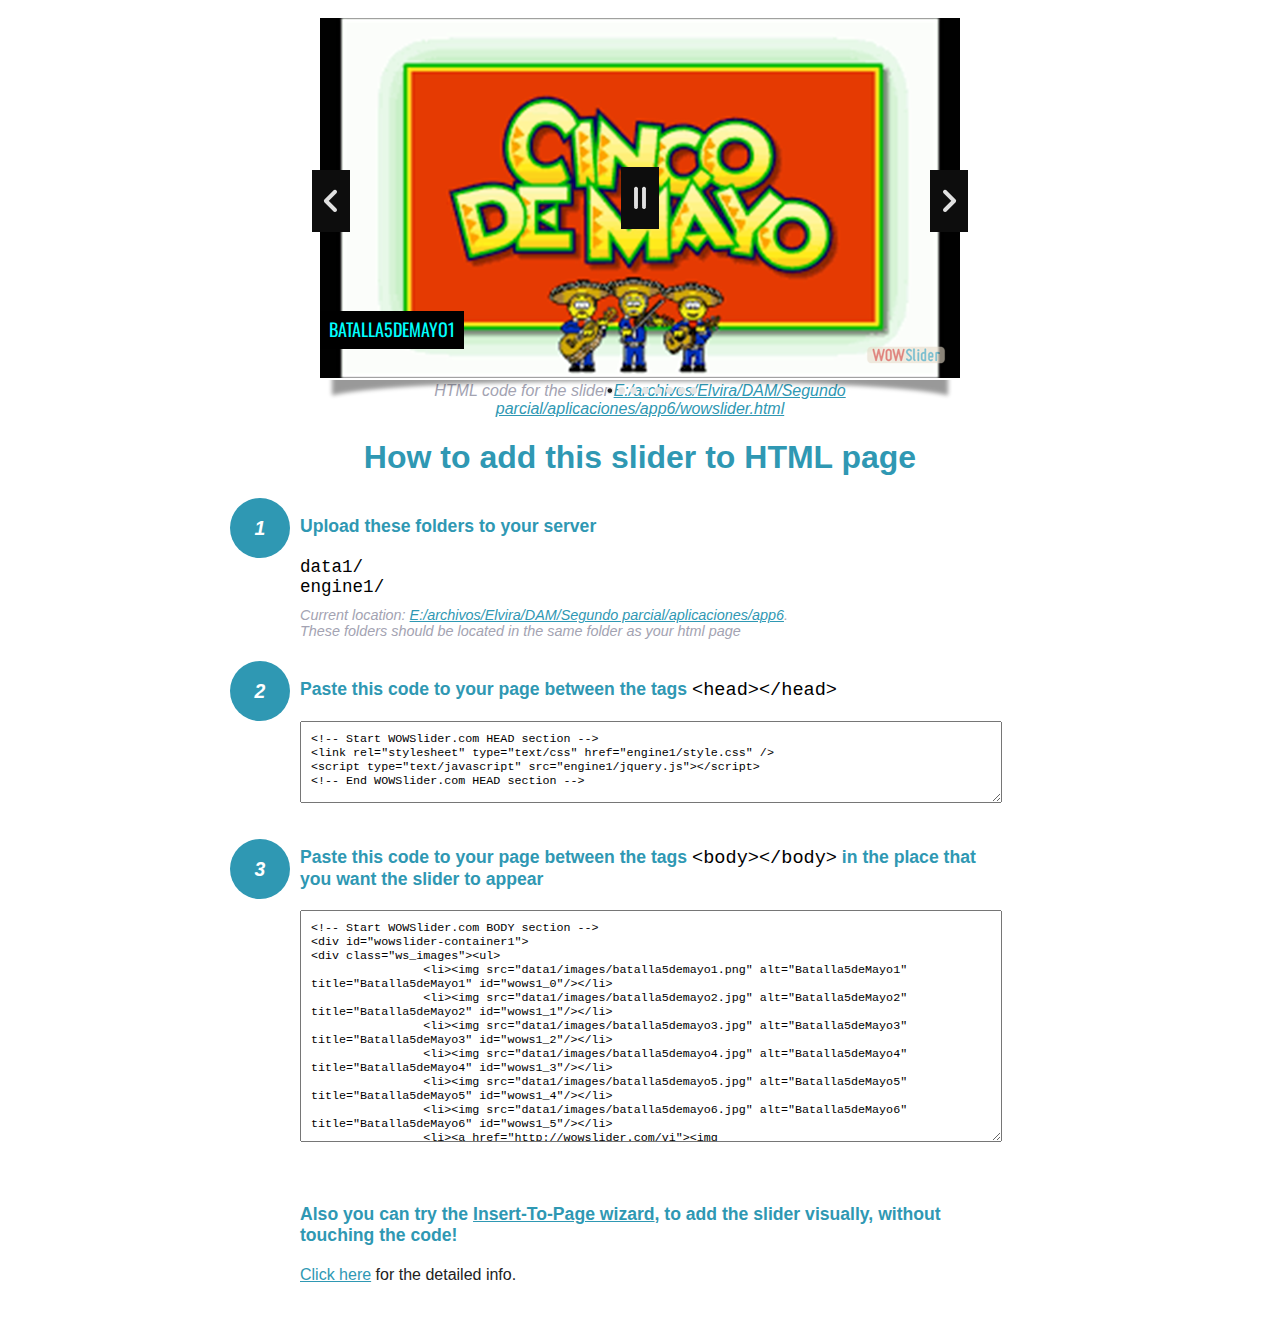
<file: wowslider-howto.html>
<!DOCTYPE html>
<html>
<head>
	<title>WOWSlider</title>
	<meta http-equiv="content-type" content="text/html; charset=utf-8" />
	<meta name="description" content="WOWSlider" />
	
	<!-- Start WOWSlider.com HEAD section --> <!-- add to the <head> of your page -->
	<link rel="stylesheet" type="text/css" href="engine1/style.css" />
	<script type="text/javascript" src="engine1/jquery.js"></script>
	<!-- End WOWSlider.com HEAD section -->


<style>
.instuction {
	font-family: sans-serif, Arial;
	display: block;
	margin: 0 auto;
	max-width: 820px;
	width: 100%;
	padding: 0 70px;
	color: #222;
	-webkit-box-sizing: border-box;
	-moz-box-sizing: border-box;
	box-sizing: border-box;
}
.instuction h1 img {
	max-width: 170px;
	vertical-align: middle;
	margin-bottom: 10px;
}
.instuction h1 {
	color: #2F98B3;
	text-align: center;
}
.instuction h2 {
	position: relative;
	font-size: 1.1em;
	color: #2F98B3;
	margin-bottom: 20px;
	margin-top: 40px;
}
.instuction h2 span.num {
	position: absolute;
	left: -70px;
	top: -18px;
	display: inline-block;
	vertical-align: middle;
	font-style: italic;
	font-size: 1.1em;
	width: 60px;
	height: 60px;
	line-height: 60px;
	text-align: center;
	background: #2F98B3;
	color: #fff;
	border-radius: 50%;
}
.instuction .mono {
	color: #000;
	font-family: monospace;
	font-size: 1.3em;
	font-weight: normal;
}
.instuction li.mono {
	font-size: 1.5em;
}

.instuction ul {
	font-size: 0.9em;
	margin-top: 0;
	padding-left: 0;
	list-style: none;
}
.instuction .note {
	color: #A3A3B2;
	font-style: italic;
	padding-top: 10px;
}
.instuction p.note {
	text-align: center;
	padding-top: 0;
	margin-top: 4px;
}
.instuction textarea {
	font-size: 0.9em;
	min-height: 60px;
	padding: 10px;
	margin: 0;
	overflow: auto;
	max-width: 100%;
	width: 100%;
}
.instuction a,
.instuction a:visited {
	color: #2F98B3;
}
</style>


</head>
<body style="margin:auto">

<br>

<!-- Start WOWSlider.com BODY section --> <!-- add to the <body> of your page -->
<div id="wowslider-container1">
<div class="ws_images"><ul>
		<li><img src="data1/images/batalla5demayo1.png" alt="Batalla5deMayo1" title="Batalla5deMayo1" id="wows1_0"/></li>
		<li><img src="data1/images/batalla5demayo2.jpg" alt="Batalla5deMayo2" title="Batalla5deMayo2" id="wows1_1"/></li>
		<li><img src="data1/images/batalla5demayo3.jpg" alt="Batalla5deMayo3" title="Batalla5deMayo3" id="wows1_2"/></li>
		<li><img src="data1/images/batalla5demayo4.jpg" alt="Batalla5deMayo4" title="Batalla5deMayo4" id="wows1_3"/></li>
		<li><img src="data1/images/batalla5demayo5.jpg" alt="Batalla5deMayo5" title="Batalla5deMayo5" id="wows1_4"/></li>
		<li><img src="data1/images/batalla5demayo6.jpg" alt="Batalla5deMayo6" title="Batalla5deMayo6" id="wows1_5"/></li>
		<li><a href="http://wowslider.com/vi"><img src="data1/images/batalla5demayo7.jpg" alt="bootstrap carousel" title="Batalla5deMayo7" id="wows1_6"/></a></li>
		<li><img src="data1/images/batalla5demayo8.jpg" alt="Batalla5deMayo8" title="Batalla5deMayo8" id="wows1_7"/></li>
	</ul></div>
	<div class="ws_bullets"><div>
		<a href="#" title="Batalla5deMayo1"><span><img src="data1/tooltips/batalla5demayo1.png" alt="Batalla5deMayo1"/>1</span></a>
		<a href="#" title="Batalla5deMayo2"><span><img src="data1/tooltips/batalla5demayo2.jpg" alt="Batalla5deMayo2"/>2</span></a>
		<a href="#" title="Batalla5deMayo3"><span><img src="data1/tooltips/batalla5demayo3.jpg" alt="Batalla5deMayo3"/>3</span></a>
		<a href="#" title="Batalla5deMayo4"><span><img src="data1/tooltips/batalla5demayo4.jpg" alt="Batalla5deMayo4"/>4</span></a>
		<a href="#" title="Batalla5deMayo5"><span><img src="data1/tooltips/batalla5demayo5.jpg" alt="Batalla5deMayo5"/>5</span></a>
		<a href="#" title="Batalla5deMayo6"><span><img src="data1/tooltips/batalla5demayo6.jpg" alt="Batalla5deMayo6"/>6</span></a>
		<a href="#" title="Batalla5deMayo7"><span><img src="data1/tooltips/batalla5demayo7.jpg" alt="Batalla5deMayo7"/>7</span></a>
		<a href="#" title="Batalla5deMayo8"><span><img src="data1/tooltips/batalla5demayo8.jpg" alt="Batalla5deMayo8"/>8</span></a>
	</div></div><div class="ws_script" style="position:absolute;left:-99%"><a href="http://wowslider.com">responsive slider</a> by WOWSlider.com v8.7</div>
<div class="ws_shadow"></div>
</div>	
<script type="text/javascript" src="engine1/wowslider.js"></script>
<script type="text/javascript" src="engine1/script.js"></script>
<!-- End WOWSlider.com BODY section -->


<div class="instuction">
	<p class="note">HTML code for the slider <a href="file:///E:/archivos/Elvira/DAM/Segundo parcial/aplicaciones/app6/wowslider.html">E:/archivos/Elvira/DAM/Segundo parcial/aplicaciones/app6/wowslider.html</a></p>

	<h1>
		How to add this slider to HTML page
	</h1>

	<h2><span class="num">1</span> Upload these folders to your server</h2>
	<ul>
		<li class="mono">data1/</li>
		<li class="mono">engine1/</li>
		<li class="note">Current location: <a href="file:///E:/archivos/Elvira/DAM/Segundo parcial/aplicaciones/app6">E:/archivos/Elvira/DAM/Segundo parcial/aplicaciones/app6</a>. <br>These folders should be located in the same folder as your html page</li>
	</ul>

	<h2><span class="num">2</span> Paste this code to your page between the tags <span class="mono">&lt;head&gt;&lt;/head&gt;</span></h2>
	<textarea onclick="this.select()">&lt;!-- Start WOWSlider.com HEAD section --&gt;
&lt;link rel=&quot;stylesheet&quot; type=&quot;text/css&quot; href=&quot;engine1/style.css&quot; /&gt;
&lt;script type=&quot;text/javascript&quot; src=&quot;engine1/jquery.js&quot;&gt;&lt;/script&gt;
&lt;!-- End WOWSlider.com HEAD section --&gt;</textarea>


	<h2><span class="num" style="top: -8px;">3</span> Paste this code to your page between the tags <span class="mono">&lt;body&gt;&lt;/body&gt;</span> in the place that you want the slider to appear</h2>
	<textarea onclick="this.select()" rows="15">&lt;!-- Start WOWSlider.com BODY section --&gt;
&lt;div id=&quot;wowslider-container1&quot;&gt;
&lt;div class=&quot;ws_images&quot;&gt;&lt;ul&gt;
		&lt;li&gt;&lt;img src=&quot;data1/images/batalla5demayo1.png&quot; alt=&quot;Batalla5deMayo1&quot; title=&quot;Batalla5deMayo1&quot; id=&quot;wows1_0&quot;/&gt;&lt;/li&gt;
		&lt;li&gt;&lt;img src=&quot;data1/images/batalla5demayo2.jpg&quot; alt=&quot;Batalla5deMayo2&quot; title=&quot;Batalla5deMayo2&quot; id=&quot;wows1_1&quot;/&gt;&lt;/li&gt;
		&lt;li&gt;&lt;img src=&quot;data1/images/batalla5demayo3.jpg&quot; alt=&quot;Batalla5deMayo3&quot; title=&quot;Batalla5deMayo3&quot; id=&quot;wows1_2&quot;/&gt;&lt;/li&gt;
		&lt;li&gt;&lt;img src=&quot;data1/images/batalla5demayo4.jpg&quot; alt=&quot;Batalla5deMayo4&quot; title=&quot;Batalla5deMayo4&quot; id=&quot;wows1_3&quot;/&gt;&lt;/li&gt;
		&lt;li&gt;&lt;img src=&quot;data1/images/batalla5demayo5.jpg&quot; alt=&quot;Batalla5deMayo5&quot; title=&quot;Batalla5deMayo5&quot; id=&quot;wows1_4&quot;/&gt;&lt;/li&gt;
		&lt;li&gt;&lt;img src=&quot;data1/images/batalla5demayo6.jpg&quot; alt=&quot;Batalla5deMayo6&quot; title=&quot;Batalla5deMayo6&quot; id=&quot;wows1_5&quot;/&gt;&lt;/li&gt;
		&lt;li&gt;&lt;a href=&quot;http://wowslider.com/vi&quot;&gt;&lt;img src=&quot;data1/images/batalla5demayo7.jpg&quot; alt=&quot;bootstrap carousel&quot; title=&quot;Batalla5deMayo7&quot; id=&quot;wows1_6&quot;/&gt;&lt;/a&gt;&lt;/li&gt;
		&lt;li&gt;&lt;img src=&quot;data1/images/batalla5demayo8.jpg&quot; alt=&quot;Batalla5deMayo8&quot; title=&quot;Batalla5deMayo8&quot; id=&quot;wows1_7&quot;/&gt;&lt;/li&gt;
	&lt;/ul&gt;&lt;/div&gt;
	&lt;div class=&quot;ws_bullets&quot;&gt;&lt;div&gt;
		&lt;a href=&quot;#&quot; title=&quot;Batalla5deMayo1&quot;&gt;&lt;span&gt;&lt;img src=&quot;data1/tooltips/batalla5demayo1.png&quot; alt=&quot;Batalla5deMayo1&quot;/&gt;1&lt;/span&gt;&lt;/a&gt;
		&lt;a href=&quot;#&quot; title=&quot;Batalla5deMayo2&quot;&gt;&lt;span&gt;&lt;img src=&quot;data1/tooltips/batalla5demayo2.jpg&quot; alt=&quot;Batalla5deMayo2&quot;/&gt;2&lt;/span&gt;&lt;/a&gt;
		&lt;a href=&quot;#&quot; title=&quot;Batalla5deMayo3&quot;&gt;&lt;span&gt;&lt;img src=&quot;data1/tooltips/batalla5demayo3.jpg&quot; alt=&quot;Batalla5deMayo3&quot;/&gt;3&lt;/span&gt;&lt;/a&gt;
		&lt;a href=&quot;#&quot; title=&quot;Batalla5deMayo4&quot;&gt;&lt;span&gt;&lt;img src=&quot;data1/tooltips/batalla5demayo4.jpg&quot; alt=&quot;Batalla5deMayo4&quot;/&gt;4&lt;/span&gt;&lt;/a&gt;
		&lt;a href=&quot;#&quot; title=&quot;Batalla5deMayo5&quot;&gt;&lt;span&gt;&lt;img src=&quot;data1/tooltips/batalla5demayo5.jpg&quot; alt=&quot;Batalla5deMayo5&quot;/&gt;5&lt;/span&gt;&lt;/a&gt;
		&lt;a href=&quot;#&quot; title=&quot;Batalla5deMayo6&quot;&gt;&lt;span&gt;&lt;img src=&quot;data1/tooltips/batalla5demayo6.jpg&quot; alt=&quot;Batalla5deMayo6&quot;/&gt;6&lt;/span&gt;&lt;/a&gt;
		&lt;a href=&quot;#&quot; title=&quot;Batalla5deMayo7&quot;&gt;&lt;span&gt;&lt;img src=&quot;data1/tooltips/batalla5demayo7.jpg&quot; alt=&quot;Batalla5deMayo7&quot;/&gt;7&lt;/span&gt;&lt;/a&gt;
		&lt;a href=&quot;#&quot; title=&quot;Batalla5deMayo8&quot;&gt;&lt;span&gt;&lt;img src=&quot;data1/tooltips/batalla5demayo8.jpg&quot; alt=&quot;Batalla5deMayo8&quot;/&gt;8&lt;/span&gt;&lt;/a&gt;
	&lt;/div&gt;&lt;/div&gt;&lt;div class=&quot;ws_script&quot; style=&quot;position:absolute;left:-99%&quot;&gt;&lt;a href=&quot;http://wowslider.com&quot;&gt;responsive slider&lt;/a&gt; by WOWSlider.com v8.7&lt;/div&gt;
&lt;div class=&quot;ws_shadow&quot;&gt;&lt;/div&gt;
&lt;/div&gt;	
&lt;script type=&quot;text/javascript&quot; src=&quot;engine1/wowslider.js&quot;&gt;&lt;/script&gt;
&lt;script type=&quot;text/javascript&quot; src=&quot;engine1/script.js&quot;&gt;&lt;/script&gt;
&lt;!-- End WOWSlider.com BODY section --&gt;</textarea>

<br><br>
<h2>Also you can try the <a href="http://wowslider.com/help/add-wowslider-to-page-2.html" target="_blank">Insert-To-Page wizard</a>, to add the slider visually, without touching the code!</h2>
<p>
	<a href="http://wowslider.com/help/add-wowslider-to-page-2.html" target="_blank">Click here</a> for the detailed info.
</p>
</div>

<br><br>
</body>
</html>
</file>
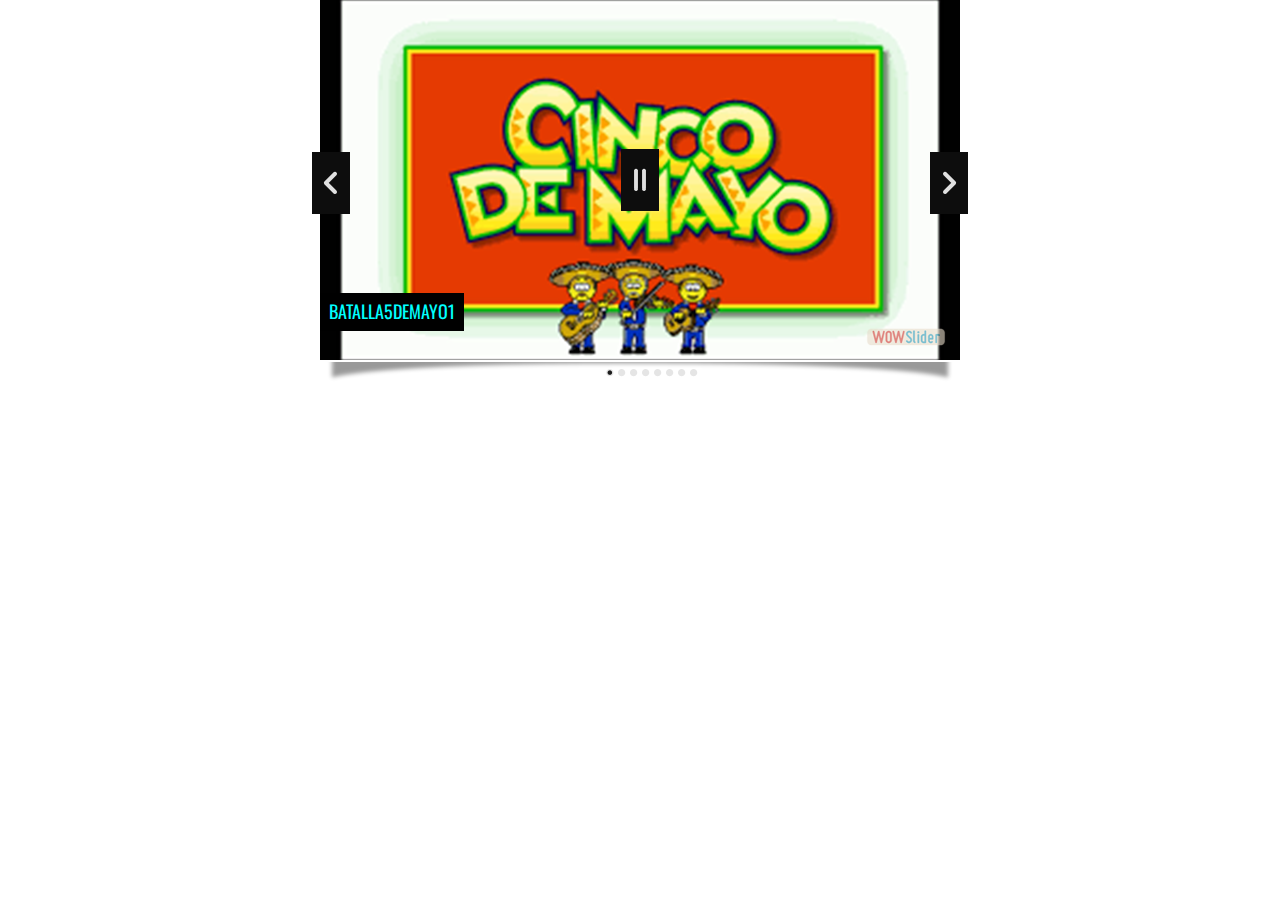
<file: wowslider.html>
<!DOCTYPE html>
<html>
<head>
	<title>Visor</title>
	<meta http-equiv="content-type" content="text/html; charset=utf-8" />
	<meta name="description" content="Made with WOW Slider - Create beautiful, responsive image sliders in a few clicks. Awesome skins and animations. Responsive slider" />
	
	<!-- Start WOWSlider.com HEAD section --> <!-- add to the <head> of your page -->
	<link rel="stylesheet" type="text/css" href="engine1/style.css" />
	<script type="text/javascript" src="engine1/jquery.js"></script>
	<!-- End WOWSlider.com HEAD section -->

</head>
<body style="background-color:transparent;margin:auto">
	
	<!-- Start WOWSlider.com BODY section --> <!-- add to the <body> of your page -->
	<div id="wowslider-container1">
	<div class="ws_images"><ul>
		<li><img src="data1/images/batalla5demayo1.png" alt="Batalla5deMayo1" title="Batalla5deMayo1" id="wows1_0"/></li>
		<li><img src="data1/images/batalla5demayo2.jpg" alt="Batalla5deMayo2" title="Batalla5deMayo2" id="wows1_1"/></li>
		<li><img src="data1/images/batalla5demayo3.jpg" alt="Batalla5deMayo3" title="Batalla5deMayo3" id="wows1_2"/></li>
		<li><img src="data1/images/batalla5demayo4.jpg" alt="Batalla5deMayo4" title="Batalla5deMayo4" id="wows1_3"/></li>
		<li><img src="data1/images/batalla5demayo5.jpg" alt="Batalla5deMayo5" title="Batalla5deMayo5" id="wows1_4"/></li>
		<li><img src="data1/images/batalla5demayo6.jpg" alt="Batalla5deMayo6" title="Batalla5deMayo6" id="wows1_5"/></li>
		<li><a href="http://wowslider.com/vi"><img src="data1/images/batalla5demayo7.jpg" alt="bootstrap carousel" title="Batalla5deMayo7" id="wows1_6"/></a></li>
		<li><img src="data1/images/batalla5demayo8.jpg" alt="Batalla5deMayo8" title="Batalla5deMayo8" id="wows1_7"/></li>
	</ul></div>
	<div class="ws_bullets"><div>
		<a href="#" title="Batalla5deMayo1"><span><img src="data1/tooltips/batalla5demayo1.png" alt="Batalla5deMayo1"/>1</span></a>
		<a href="#" title="Batalla5deMayo2"><span><img src="data1/tooltips/batalla5demayo2.jpg" alt="Batalla5deMayo2"/>2</span></a>
		<a href="#" title="Batalla5deMayo3"><span><img src="data1/tooltips/batalla5demayo3.jpg" alt="Batalla5deMayo3"/>3</span></a>
		<a href="#" title="Batalla5deMayo4"><span><img src="data1/tooltips/batalla5demayo4.jpg" alt="Batalla5deMayo4"/>4</span></a>
		<a href="#" title="Batalla5deMayo5"><span><img src="data1/tooltips/batalla5demayo5.jpg" alt="Batalla5deMayo5"/>5</span></a>
		<a href="#" title="Batalla5deMayo6"><span><img src="data1/tooltips/batalla5demayo6.jpg" alt="Batalla5deMayo6"/>6</span></a>
		<a href="#" title="Batalla5deMayo7"><span><img src="data1/tooltips/batalla5demayo7.jpg" alt="Batalla5deMayo7"/>7</span></a>
		<a href="#" title="Batalla5deMayo8"><span><img src="data1/tooltips/batalla5demayo8.jpg" alt="Batalla5deMayo8"/>8</span></a>
	</div></div><div class="ws_script" style="position:absolute;left:-99%"><a href="http://wowslider.com">responsive slider</a> by WOWSlider.com v8.7</div>
	<div class="ws_shadow"></div>
	</div>	
	<script type="text/javascript" src="engine1/wowslider.js"></script>
	<script type="text/javascript" src="engine1/script.js"></script>
	<!-- End WOWSlider.com BODY section -->

</body>
</html>
</file>
<file: engine1/style.css>
/*
 *	generated by WOW Slider 8.7
 *	template Noir
 */
@import url(https://fonts.googleapis.com/css?family=Oswald&subset=latin,latin-ext);
#wowslider-container1 { 
	display: table;
	zoom: 1; 
	position: relative;
	width: 100%;
	max-width: 640px;
	max-height:360px;
	margin:0px auto 0px;
	z-index:90;
	text-align:left; /* reset align=center */
	font-size: 10px;
	text-shadow: none; /* fix some user styles */

	/* reset box-sizing (to boostrap friendly) */
	-webkit-box-sizing: content-box;
	-moz-box-sizing: content-box;
	box-sizing: content-box; 
}
* html #wowslider-container1{ width:640px }
#wowslider-container1 .ws_images ul{
	position:relative;
	width: 10000%; 
	height:100%;
	left:0;
	list-style:none;
	margin:0;
	padding:0;
	border-spacing:0;
	overflow: visible;
	/*table-layout:fixed;*/
}
#wowslider-container1 .ws_images ul li{
	position: relative;
	width:1%;
	height:100%;
	line-height:0; /*opera*/
	overflow: hidden;
	float:left;
	/*font-size:0;*/
	padding:0 0 0 0 !important;
	margin:0 0 0 0 !important;
}

#wowslider-container1 .ws_images{
	position: relative;
	left:0;
	top:0;
	height:100%;
	max-height:360px;
	max-width: 640px;
	vertical-align: top;
	border:none;
	overflow: hidden;
}
#wowslider-container1 .ws_images ul a{
	width:100%;
	height:100%;
	max-height:360px;
	display:block;
	color:transparent;
}
#wowslider-container1 img{
	max-width: none !important;
}
#wowslider-container1 .ws_images .ws_list img,
#wowslider-container1 .ws_images > div > img{
	width:100%;
	border:none 0;
	max-width: none;
	padding:0;
	margin:0;
}
#wowslider-container1 .ws_images > div > img {
	max-height:360px;
}

#wowslider-container1 .ws_images iframe {
	position: absolute;
	z-index: -1;
}

#wowslider-container1 .ws-title > div {
	display: inline-block !important;
}

#wowslider-container1 a{ 
	text-decoration: none; 
	outline: none; 
	border: none; 
}

#wowslider-container1  .ws_bullets { 
	float: left;
	position:absolute;
	z-index:70;
}
#wowslider-container1  .ws_bullets div{
	position:relative;
	float:left;
	font-size: 0px;
}
/* compatibility with Joomla styles */
#wowslider-container1  .ws_bullets a {
	line-height: 0;
}

#wowslider-container1  .ws_script{
	display:none;
}
#wowslider-container1 sound, 
#wowslider-container1 object{
	position:absolute;
}

/* prevent some of users reset styles */
#wowslider-container1 .ws_effect {
	position: static;
	width: 100%;
	height: 100%;
}

#wowslider-container1 .ws_photoItem {
	border: 2em solid #fff;
	margin-left: -2em;
	margin-top: -2em;
}
#wowslider-container1 .ws_cube_side {
	background: #A6A5A9;
}


#wowslider-container1.ws_gestures {
	cursor: -webkit-grab;
	cursor: -moz-grab;
	cursor: url("[data-uri]"), move;
}
#wowslider-container1.ws_gestures.ws_grabbing {
	cursor: -webkit-grabbing;
	cursor: -moz-grabbing;
	cursor: url("[data-uri]"), move;
}

/* hide controls when video start play */
#wowslider-container1.ws_video_playing .ws_bullets,
#wowslider-container1.ws_video_playing .ws_fullscreen,
#wowslider-container1.ws_video_playing .ws_next,
#wowslider-container1.ws_video_playing .ws_prev {
	display: none;
}


/* youtube/vimeo buttons */
#wowslider-container1 .ws_video_btn {
	position: absolute;
	display: none;
	cursor: pointer;
	top: 0;
	left: 0;
	width: 100%;
	height: 100%;
	z-index: 55;
}
#wowslider-container1 .ws_video_btn.ws_youtube,
#wowslider-container1 .ws_video_btn.ws_vimeo {
	display: block;
}
#wowslider-container1 .ws_video_btn div {
	position: absolute;
	background-image: url(./playvideo.png);
	background-size: 200%;
	top: 50%;
	left: 50%;
	width: 7em;
	height: 5em;
	margin-left: -3.5em;
	margin-top: -2.5em;
}
#wowslider-container1 .ws_video_btn.ws_youtube div {
	background-position: 0 0;
}
#wowslider-container1 .ws_video_btn.ws_youtube:hover div {
	background-position: 100% 0;
}
#wowslider-container1 .ws_video_btn.ws_vimeo div {
	background-position: 0 100%;
}
#wowslider-container1 .ws_video_btn.ws_vimeo:hover div {
	background-position: 100% 100%;
}

#wowslider-container1 .ws_playpause.ws_hide {
	display: none !important;
}
#wowslider-container1  .ws_bullets { 
	padding: 10px; 
}
#wowslider-container1 .ws_bullets a { 
	margin-left:4px;
	width:8px;
	height:15px;
	background: url(./bullet.png) left 50% no-repeat;
	float: left; 
	text-indent: -4000px; 
	position:relative;
	color:transparent;
}
#wowslider-container1 .ws_bullets a.ws_selbull, #wowslider-container1 .ws_bullets a:hover{
	background-position: right 50%;
}
#wowslider-container1 a.ws_next, #wowslider-container1 a.ws_prev {
	background-size: 200%;

	position:absolute;
	top:50%;
	margin-top:-2.8em;
	z-index:60;
	height: 6.2em;
	width: 3.8em;
	background-image: url(./arrows.gif);
	/*max-height:20%;
	max-width:12%;
	background-size:200% 200%;*/

}
#wowslider-container1 a.ws_next{
	background-position: 100% 0;
	right:-0.8em;
}
#wowslider-container1 a.ws_prev {
	left:-0.8em;
	background-position: 0 0; 
}
#wowslider-container1 a.ws_next:hover{
	background-position: 100% 100%;
}
#wowslider-container1 a.ws_prev:hover {
	background-position: 0 100%; 
}

/*playpause*/
#wowslider-container1 .ws_playpause {
    width: 3.8em;
    height: 6.2em;
    position: absolute;
    top: 50%;
    left: 50%;
    margin-left: -1.9em;
    margin-top: -3.1em;
    z-index: 59;
	background-size: 100%;
}

#wowslider-container1 .ws_pause {
    background-image: url(./pause.png);
}

#wowslider-container1 .ws_play {
    background-image: url(./play.png);
}

#wowslider-container1 .ws_pause:hover, #wowslider-container1 .ws_play:hover {
    background-position: 100% 100% !important;
}/* bottom center */
#wowslider-container1  .ws_bullets {
	bottom:-30px;
	left:50%;
}
#wowslider-container1  .ws_bullets div{
	left:-50%;
}
/* separate */
#wowslider-container1 .ws-title{
	position: absolute;
    font: 1.8em 'Oswald', Arial, Helvetica, sans-serif;
	bottom:8%;
	left: 0;
	margin-right:0.25em;
	z-index: 50;
	color: #00ffff;
	text-transform:uppercase;
	line-height: 1.1em;
}
#wowslider-container1 .ws-title div{
	font-size: 0.722em;
	text-transform:none;
	margin-top:0.9em;
	padding:0.8em;
	background:#000000;
}
#wowslider-container1 .ws-title span{
	display:inline-block;
	padding:0.5em;
	background:#000000;
}#wowslider-container1 .ws_images > ul{
	animation: wsBasic 32s infinite;
	-moz-animation: wsBasic 32s infinite;
	-webkit-animation: wsBasic 32s infinite;
}
@keyframes wsBasic{0%{left:-0%} 6.25%{left:-0%} 12.5%{left:-100%} 18.75%{left:-100%} 25%{left:-200%} 31.25%{left:-200%} 37.5%{left:-300%} 43.75%{left:-300%} 50%{left:-400%} 56.25%{left:-400%} 62.5%{left:-500%} 68.75%{left:-500%} 75%{left:-600%} 81.25%{left:-600%} 87.5%{left:-700%} 93.75%{left:-700%} }
@-moz-keyframes wsBasic{0%{left:-0%} 6.25%{left:-0%} 12.5%{left:-100%} 18.75%{left:-100%} 25%{left:-200%} 31.25%{left:-200%} 37.5%{left:-300%} 43.75%{left:-300%} 50%{left:-400%} 56.25%{left:-400%} 62.5%{left:-500%} 68.75%{left:-500%} 75%{left:-600%} 81.25%{left:-600%} 87.5%{left:-700%} 93.75%{left:-700%} }
@-webkit-keyframes wsBasic{0%{left:-0%} 6.25%{left:-0%} 12.5%{left:-100%} 18.75%{left:-100%} 25%{left:-200%} 31.25%{left:-200%} 37.5%{left:-300%} 43.75%{left:-300%} 50%{left:-400%} 56.25%{left:-400%} 62.5%{left:-500%} 68.75%{left:-500%} 75%{left:-600%} 81.25%{left:-600%} 87.5%{left:-700%} 93.75%{left:-700%} }

#wowslider-container1 .ws_shadow{
	background: url(./shadow.png) left 100%;
	background-repeat: no-repeat;
	background-size:100%;
	width:100%;
	height:6%;
	position: absolute;
	left:0;
	bottom:-6%;
	z-index:-1;
}
* html #wowslider-container1 .ws_shadow{/*ie6*/
	background:none;
	filter:progid:DXImageTransform.Microsoft.AlphaImageLoader( src='engine1/shadow.png', sizingMethod='scale');
}
*+html #wowslider-container1 .ws_shadow{/*ie7*/
	background:none;
	filter:progid:DXImageTransform.Microsoft.AlphaImageLoader( src='engine1/shadow.png', sizingMethod='scale');
}
#wowslider-container1 .ws_bullets  a img{
	text-indent:0;
	display:block;
	bottom:16px;
	left:-43px;
	visibility:hidden;
	position:absolute;
    -moz-box-shadow: 0 0 5px #999999;
    box-shadow: 0 0 5px #999999;
    border: 5px solid #FFFFFF;
	max-width:none;
}
#wowslider-container1 .ws_bullets a:hover img{
	visibility:visible;
}

#wowslider-container1 .ws_bulframe div div{
	height:48px;
	overflow:visible;
	position:relative;
}
#wowslider-container1 .ws_bulframe div {
	left:0;
	overflow:hidden;
	position:relative;
	width:85px;
	background-color:#FFFFFF;
}
#wowslider-container1  .ws_bullets .ws_bulframe{
	display:none;
	bottom:20px;
	overflow:visible;
	position:absolute;
	cursor:pointer;
    -moz-box-shadow: 0 0 5px #999999;
    box-shadow: 0 0 5px #999999;
    border: 5px solid #FFFFFF;
}
#wowslider-container1 .ws_bulframe span{
	display:block;
	position:absolute;
	bottom:-11px;
	margin-left:-9px;
	left:43px;
	background:url(./triangle.png);
	width:15px;
	height:6px;
}#wowslider-container1 .ws_bulframe div div{
	height: auto;
}

@media all and (max-width:760px) {
	#wowslider-container1 .ws_fullscreen {
		display: block;
	}
}
@media all and (max-width:400px){
	#wowslider-container1 .ws_controls,
	#wowslider-container1 .ws_bullets,
	#wowslider-container1 .ws_thumbs{
		display: none
	}
}
</file>
